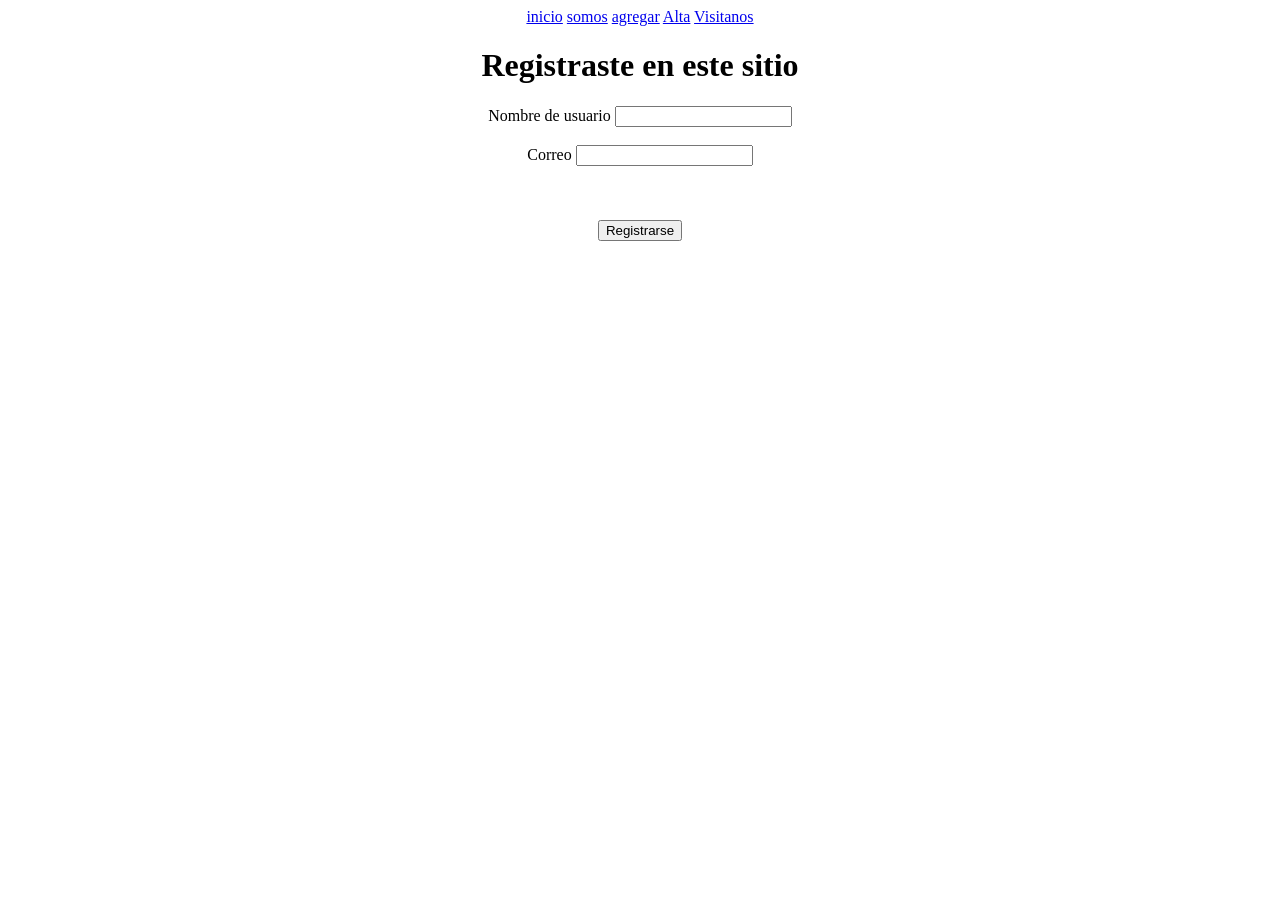
<file: index.html>
<!DOCTYPE html>
<html lang="en">
<head>
    <meta charset="UTF-8">
    <meta name="viewport" content="width=device-width, initial-scale=1.0">
    <title>Document</title>
</head>
<body>
    <center>
    <a href="index.html">inicio</a>
    <a href="somos.html">somos</a>
    <a href="agregar.html">agregar</a>
    <a href="Alta.html">Alta</a>
    <a href="Visitanos.html">Visitanos</a>
    <h1>Registraste en este sitio</h1>
    <label for="Nombre de usuario">Nombre de usuario</label>
    <input type "text" id="Nombe de usuario" name="Nombre de usuario"><br></br>
    <label for="Correo">Correo</label>
    <input type="email" id="Correo" name="Correo"><br></br>
    <label Se te enviara  una confirmacion al correo electronico></label><br></br>
    <button type="submit">Registrarse</button>
    </center>
</body>
</html>
</file>
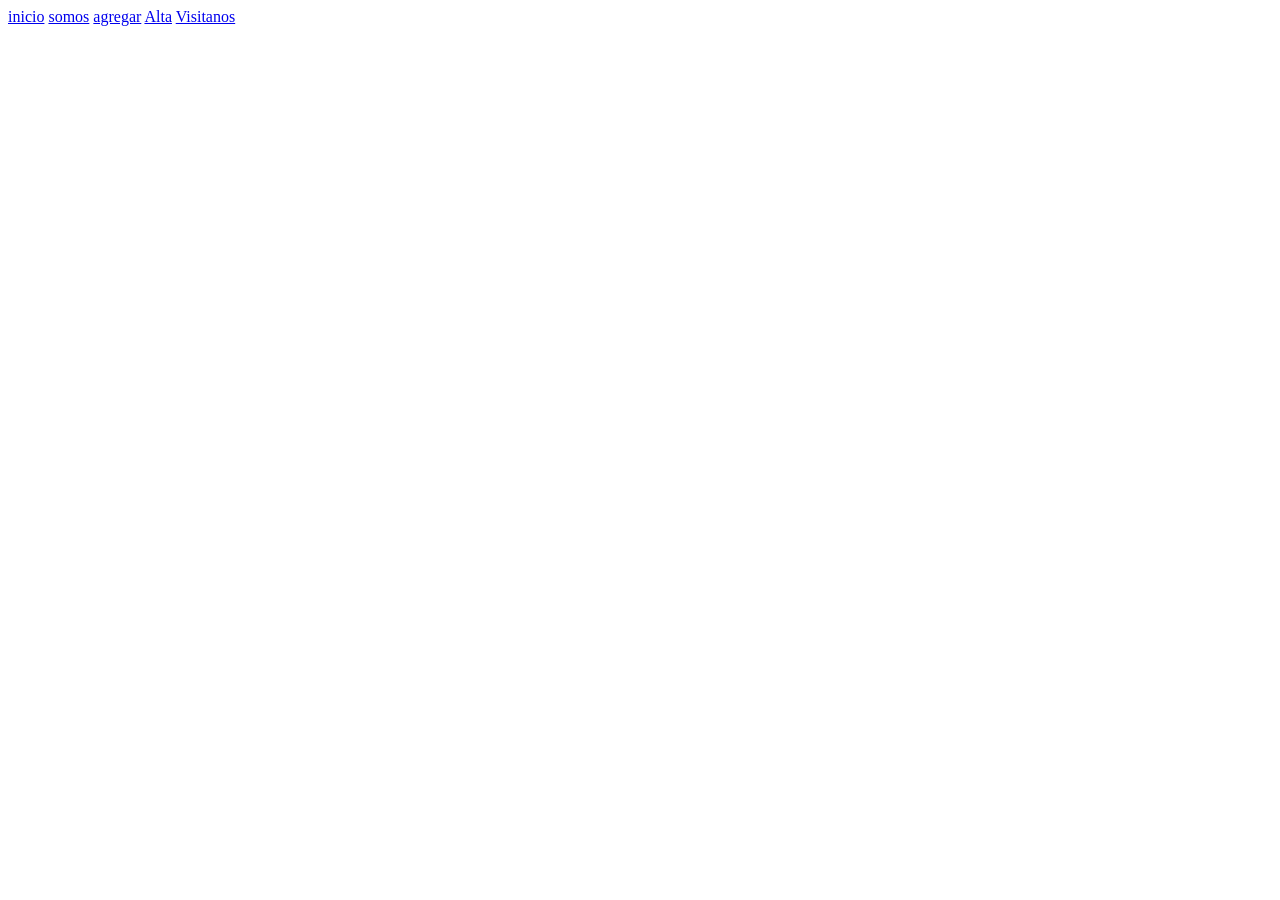
<file: Alta.html>
<!DOCTYPE html>
<html lang="en">
<head>
    <meta charset="UTF-8">
    <meta name="viewport" content="width=device-width, initial-scale=1.0">
    <title>ordinario segundo parcial sebastian benjamin beltran rivera</title>
</head>
<body>
        <a href="index.html">inicio</a>
    <a href="somos.html">somos</a>
    <a href="agregar.html">agregar</a>
    <a href="Alta.html">Alta</a>
    <a href="Visitanos.html">Visitanos</a>
</body>
</html>
</file>
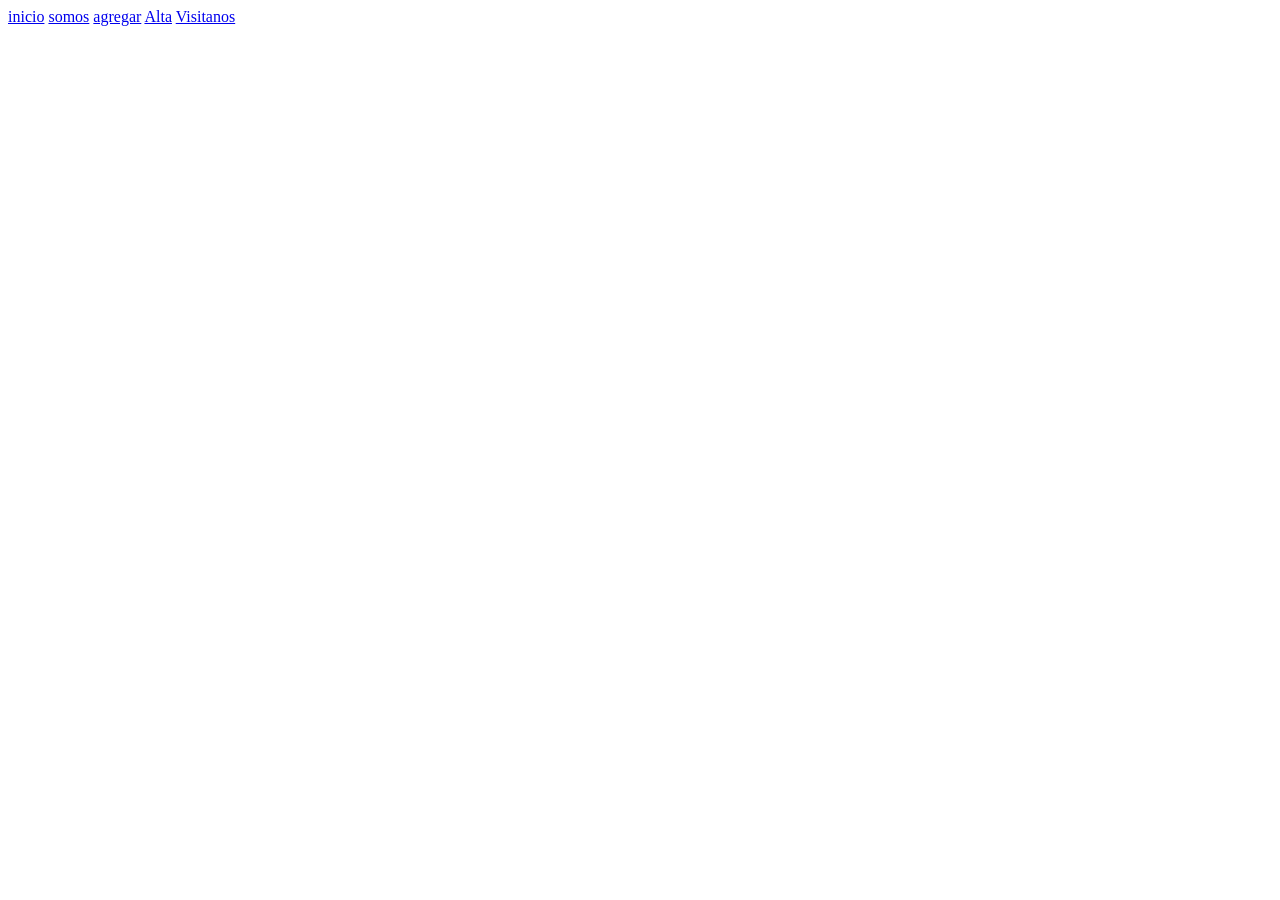
<file: segundo parcial.html>
<!DOCTYPE html>
<html lang="en">
<head>
    <meta charset="UTF-8">
    <meta name="viewport" content="width=device-width, initial-scale=1.0">
    <title>Document</title>
</head>
<body>
    <a href="index.html">inicio</a>
    <a href="somos.html">somos</a>
    <a href="agregar.html">agregar</a>
    <a href="Alta.html">Alta</a>
    <a href="Visitanos.html">Visitanos</a>
</body>
</html>
</file>
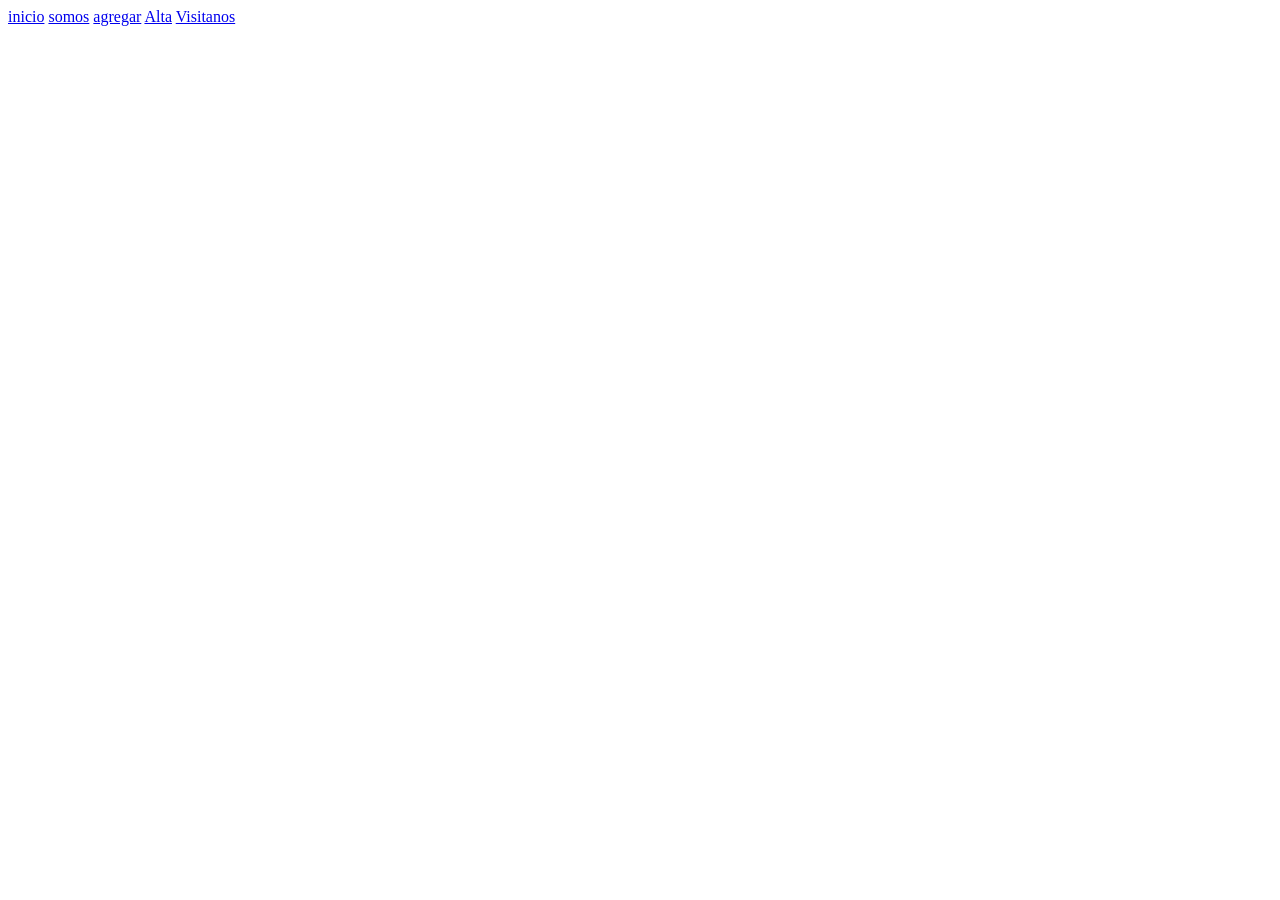
<file: Visitanos.html>
<!DOCTYPE html>
<html lang="en">
<head>
    <meta charset="UTF-8">
    <meta name="viewport" content="width=device-width, initial-scale=1.0">
    <title>ordinario segudno parcial sebastian benjamin beltran rivera </title>
</head>
<body>
        <a href="index.html">inicio</a>
    <a href="somos.html">somos</a>
    <a href="agregar.html">agregar</a>
    <a href="Alta.html">Alta</a>
    <a href="Visitanos.html">Visitanos</a>
</body>
</html>
</file>
